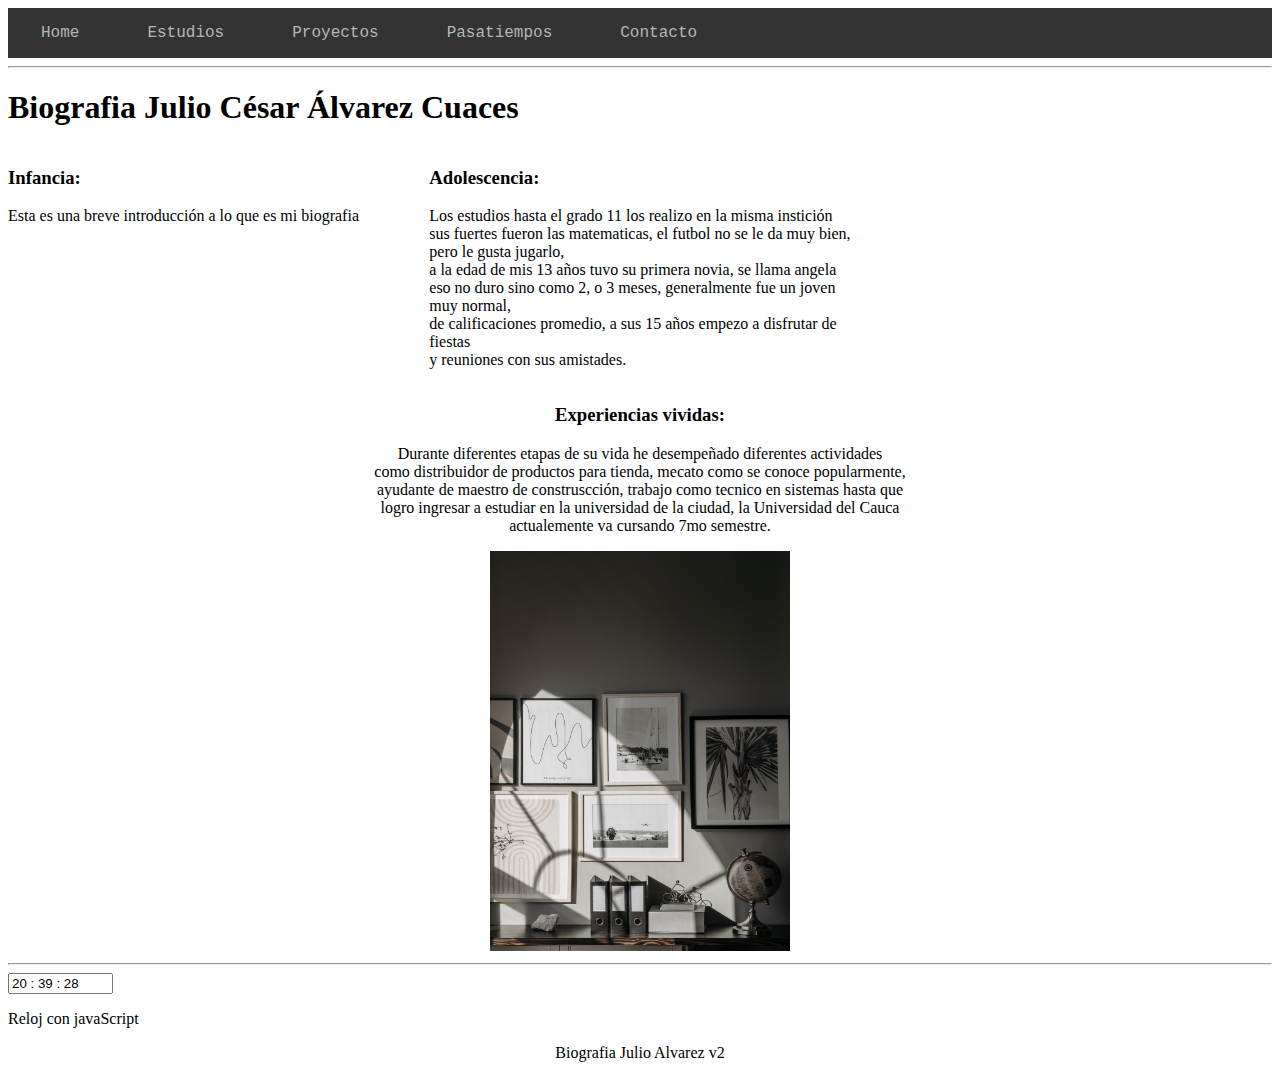
<file: index.html>
<!DOCTYPE html>
<html lang="en">
<head>
    <meta charset="UTF-8">
    <meta http-equiv="X-UA-Compatible" content="IE=edge">
    <meta name="viewport" content="width=device-width, initial-scale=1.0">
    <link rel="stylesheet" href="index.css">
    <title>Mi biografia</title>
</head>
<body>
    <nav>
        <ul>
            <li><a href="index.html">Home</a>
            </li>
            <li> <a href="estudios.html">Estudios</a>
            </li>
            <li><a href="proyectos.html">Proyectos</a>
            </li>
            <li><a href="pasatiempos.html">Pasatiempos</a>
            </li>
            <li><a href="contacto.html" onclick="return confirmar()">Contacto</a>
            </li>
        </ul>
    </nav>    
    <hr>
    <h1>Biografia Julio César Álvarez Cuaces</h1>
    <div class="row">
        <div class="column">
            <h3 >Infancia:</h3>
            <p>
                Esta es una breve introducción a lo que es mi biografia <br>
            </p>
        </div>
        <div class="column">
            <h3>Adolescencia:</h3>
            <p>
                Los estudios hasta el grado 11 los realizo en la misma instición<br>
                sus fuertes fueron las matematicas, el futbol no se le da muy bien, pero le gusta jugarlo,<br>
                a la edad de mis 13 años tuvo su primera novia, se llama angela <br>
                eso no duro sino como 2, o 3 meses, generalmente fue un joven muy normal,<br>
                de calificaciones promedio, a sus 15 años empezo a disfrutar de fiestas <br>
                y reuniones con sus amistades.
            </p>
        </div>
    </div>
    <div class="row">
        <div>
            <h3 class="center">Experiencias vividas: </h3>
            <p class="center">
                Durante diferentes etapas de su vida he desempeñado diferentes actividades<br>
                como distribuidor de productos para tienda, mecato como se conoce popularmente,<br>
                ayudante de maestro de construscción, trabajo como tecnico en sistemas hasta que <br>
                logro ingresar a estudiar en la universidad de la ciudad, la Universidad del Cauca<br>
                actualemente va cursando 7mo semestre.
                
            </p>
        </div>
        <div class="center">
            <img src="imagen.jpg"  width="300" height="400">
        </div>
    </div>
    <hr>
    <form action="">
        <input type="text" size="10" name="mireloj">
        <p>Reloj con javaScript</p>
    </form>
    <script>
        var r = setInterval("Ver_Hora()",500);
    </script>
    <footer class="center"> Biografia Julio Alvarez v2 </footer>
    <script>
        alert("hola bienvenido");
        function confirmar(){
            return confirm("contacto continuar?.")
        }
        function Ver_Hora(){
            var mihora = new Date();
            var horas = mihora.getHours().toString();
            var minutos = mihora.getMinutes().toString();
            if(minutos.length == 1) minutos = "0" + minutos;
            var segundos = mihora.getSeconds().toString();
            if(segundos.length == 1) segundos = "0" + segundos;
            
            document.forms[0].mireloj.value = horas+" : "+minutos+" : "+ segundos;
        }
    </script>
    
</body>
</html>
</file>
<file: index.css>
.column{
    float: left;
    width: 33.33%;
}

.row:after{
    content: "";
    display: table;
    clear: both;
}

.form{
    background-color: #333;
    border: 1px solid #333;
    color: #fff;
    display: block;
}

nav {/*pone fondo y lo ajusta*/
    background-color: #333;
    border: 1px solid #333;
    color: #fff;
    display: block;
    margin: 0;
    overflow: hidden;
}
nav ul{ /*ajusta tamaño */
    margin: 0;
    padding: 0;
    list-style: none;
}
nav ul li { /* alinea la nav var las pone horizontal*/
    margin: 0;
    display: inline-block;
    list-style-type: none;
    transition: all 0.2s;
}

nav > ul > li > a {/*color de texto*/
    color: rgb(177, 184, 181);
    display: block;
    line-height: 2em;
    padding: 0.5em 2em;
    text-decoration: none;
}

nav li:hover {/*Cambia de color al pasar el puntero por encima*/
    background-color: rgb(175, 218, 215);
}
nav li:hover > ul{ 
    position:absolute;
    display : block;
}

.center{
    text-align: center;
}

table {
    table-layout: fixed;
    width: 100%;
    border-collapse: collapse;
    border: 3px solid purple;
  }
  
  th {
    letter-spacing: 2px;
  }
  
  td {
    letter-spacing: 1px;
  }
  
  tbody td {
    text-align: center;
  }
  
  tfoot th {
    text-align: right;
  }

  li{
    font-family: 'Courier New', Courier, monospace;
  }

  .letra{
    font-family: 'Courier New', Courier, monospace;
  }
</file>
